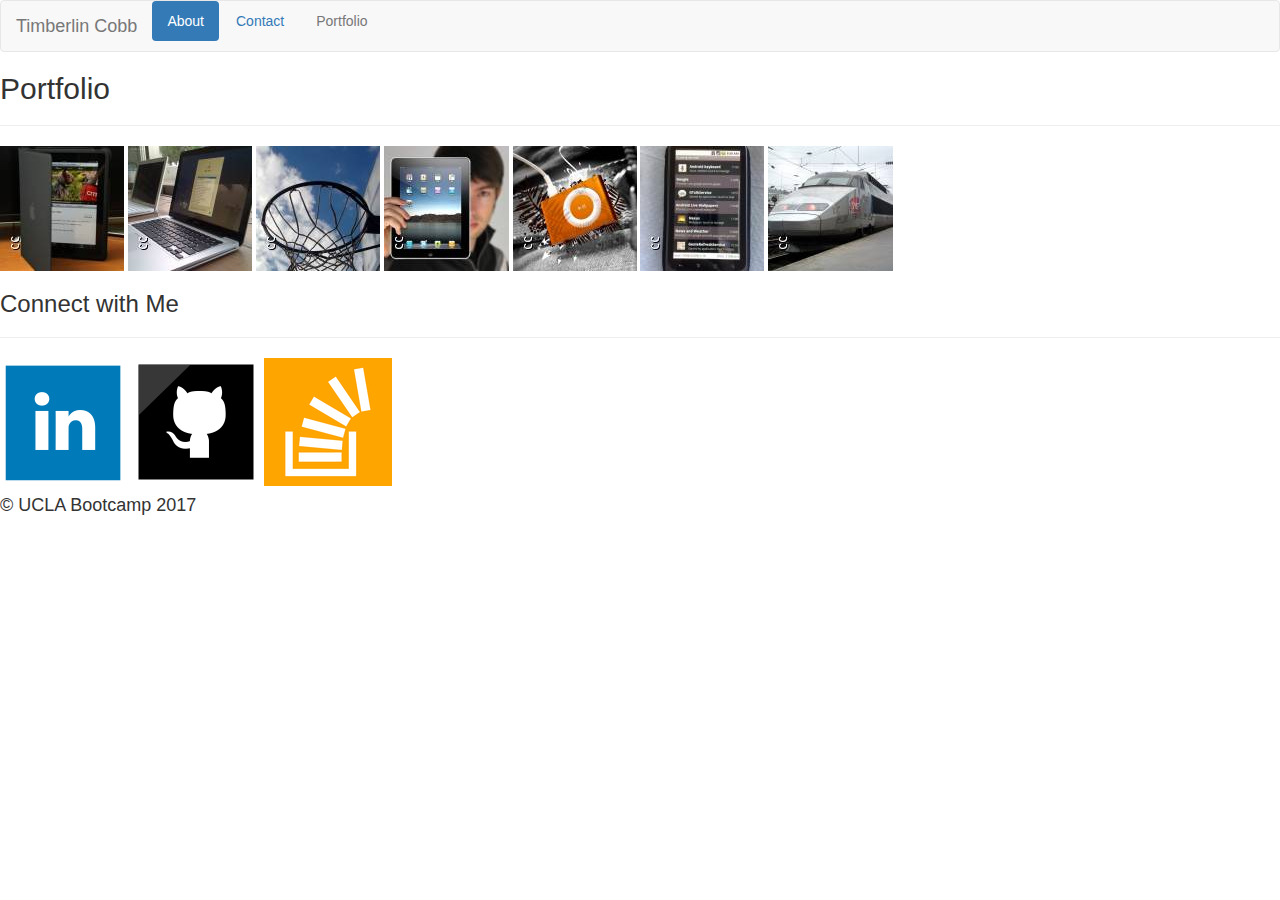
<file: index.html>
<!DOCTYPE html>
<html lang="en">
<head>
	<meta charset="UTF-8">
	<title>Timmie's page</title>
	<link rel="stylesheet" href="https://maxcdn.bootstrapcdn.com/bootstrap/3.3.7/css/bootstrap.min.css" integrity="sha384-BVYiiSIFeK1dGmJRAkycuHAHRg32OmUcww7on3RYdg4Va+PmSTsz/K68vbdEjh4u" crossorigin="anonymous">
	<link rel="stylesheet" href="https://bootswatch.com/solar/bootstrap.min.css">
</head>

<body>
<nav class="navbar navbar-default">
  <div class="container-fluid">
    <div class="navbar-header">
      <button type="button" class="navbar-toggle collapsed" data-toggle="collapse" data-target="#bs-example-navbar-collapse-1">
        <span class="sr-only">Toggle navigation</span>
        <span class="icon-bar"></span>
        <span class="icon-bar"></span>
        <span class="icon-bar"></span>
      </button>
      <a class="navbar-brand" href="#">Timberlin Cobb</a>
    </div>
   <ul class="nav nav-pills">
  	<li class="active"><a href="#">About</a></li>
  	<li><a href="#">Contact</a></li>
  	<li class="disabled"><a href="#">Portfolio</a></li>
  </ul>
 </div>  
</nav>
<div id="wrapper">  
  <section>
    <div id="sectionBio">
      <h2>Portfolio</h2>
       <hr class="Section1">
       <img src="images/Carrycode.jpeg"/>
       <img src="images/Hackmaster.jpeg"/>
       <img src="images/Hoopsgame.jpeg"/>
       <img src="images/Mindgames.jpeg"/>
       <img src="images/Musicjam.jpeg"/>
       <img src="images/Responsivedesign.jpeg"/>
       <img src="images/Streamline-code.jpeg"/>
    </div>
   </section>
  
  <aside>
    <div id="mediaBox">
     <h3>Connect with Me</h3>
      <hr class="Media1"> 
      <a href="http://www.linkedin.com/"><img src="images/linkedin.png"></a>
      <a href="http://www.github.com/"><img src="images/github.png"></a>
      <a href="http://www.stackoverflow.com/"><img src="images/stack.png"></a>  
    </div>
  </aside>
  </div>

   <footer>
     <h4>&copy UCLA Bootcamp 2017</h4>
   </footer> 
  </body>
 </html>

</body>
</html>
</file>
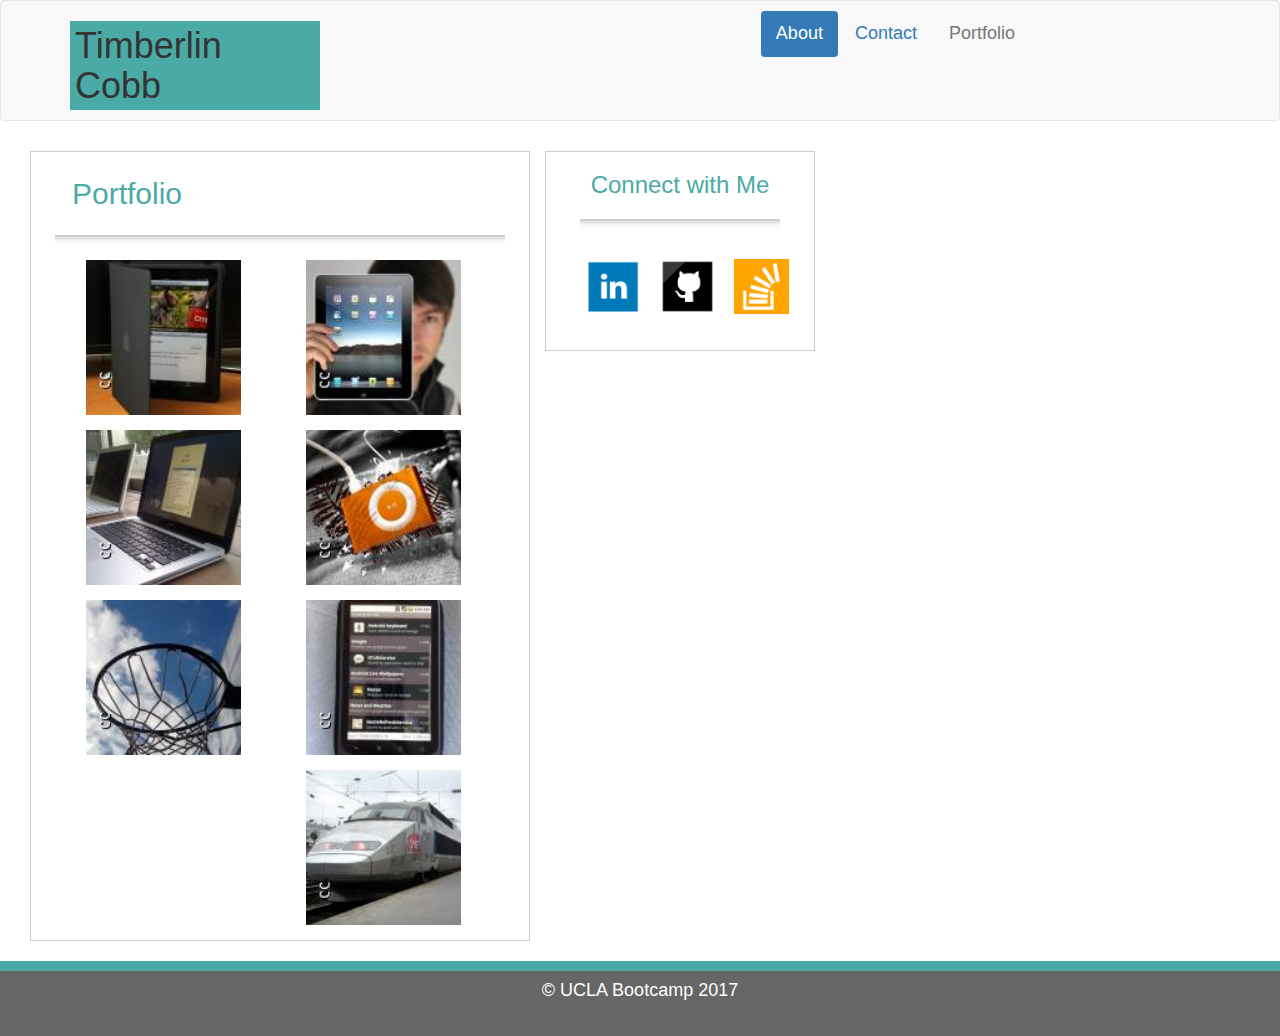
<file: portfolio.html>
<!DOCTYPE html>
<html lang="en">
<head>
	<meta charset="UTF-8">
	<title>Timmie's page</title>
  <link rel="stylesheet" href="css/portfolio.css">
	<link rel="stylesheet" href="https://maxcdn.bootstrapcdn.com/bootstrap/3.3.7/css/bootstrap.min.css" integrity="sha384-BVYiiSIFeK1dGmJRAkycuHAHRg32OmUcww7on3RYdg4Va+PmSTsz/K68vbdEjh4u" crossorigin="anonymous">
	<link rel="stylesheet" href="https://bootswatch.com/solar/bootstrap.min.css">
</head>

<body>

<nav class="navbar navbar-default">
  <div class="container">
    <div class="navbar-header">
      <button type="button" class="navbar-toggle collapsed" data-toggle="collapse" data-target="#bs-example-navbar-collapse-1">
        <span class="sr-only">Toggle navigation</span>
        <span class="icon-bar"></span>
        <span class="icon-bar"></span>
        <span class="icon-bar"></span>
      </button>
      <h1>Timberlin Cobb</h1>
    </div>
   <ul class="nav nav-pills">
  	<li class="active"><a href="#">About</a></li>
  	<li><a href="#">Contact</a></li>
  	<li class="disabled"><a href="#">Portfolio</a></li>
  </ul>
 </div>  
</nav>
<div class="span12 pagination-centered">
 <div class="container-fluid">
  <div class="col-md-8">
  <section> 
     <h2>Portfolio</h2>
     <hr class="Section1">
   <div class="row">
    <div class="col-sm-5">
       <img src="images/Carrycode.jpeg"/>
       <img src="images/Hackmaster.jpeg"/>
       <img src="images/Hoopsgame.jpeg"/>
    </div>
    <div class="col-sm-5">
       <img src="images/Mindgames.jpeg"/>
       <img src="images/Musicjam.jpeg"/>
       <img src="images/Responsivedesign.jpeg"/>
       <img src="images/Streamline-code.jpeg"/>
    </div>
  </section>
  
  <div class="row">
   <div class="col-sm-2">
    <aside>
      <div id="mediaBox">
      <h2>Connect with Me</h2>
      <hr class="section1">
      <a href="http://www.linkedin.com/"><img src="images/linkedin.png"></a>
      <a href="http://www.github.com/"><img src="images/github.png"></a>
      <a href="http://www.stackoverflow.com/"><img src="images/stack.png"></a>
      </div>
     </aside>
    </div>
   </div>
  </div>
 </div>
 
   
   <footer>
     <h4>&copy UCLA Bootcamp 2017</h4>
   </footer> 
  
  </body>
 </html>
</body>
</html>
</file>
<file: css/portfolio.css>
html {
	box-sizing: border-box;
}

*, *:before, *:after {
	box-sizing: inherit;
 }


h1 {
	display: inline;
	float: left;
	width: 250px;
	padding: 5px;
	margin-left: 150px;
	background-color: #4aaaa5;
	font-family: Kaushan Script, Georgia, serif;
	color: #fff;
	font-size: 10px;
}

nav ul {
	float: right;
	margin-right: 180px;
	padding-top: 10px;
	font-size:18px;
	list-style: none;
}

nav li {
	display: inline;
}

a {
	color: #777777;
	text-decoration: none;
}

section {
	float: left;
	width: 500px;
	height: 650	px;
	margin-top: 10px;
	margin-bottom: 20px;
	border: 1px solid #cccccc;
}

section h2 {
	padding: 5px;
	color: #4aaaa5;
	font-size: 30px;
	margin-left: 36px;
	margin-bottom: 5px;
	margin-top: 20px;
}

section hr {
	margin-bottom: 15px;
	height: 10px;
	width: 450px;
  	border: 0;
  	box-shadow: 0 10px 10px -10px #8c8c8c inset;
}

section img {
	width: 155px;
	height: 155px;
	margin-bottom: 15px;
	margin-left: 55px;
}

	
aside #mediaBox {
	height: 200px;
	width: 270px;
	margin-top: 10px;
	text-align: center;
	border: 1px solid #cccccc;
}

aside hr {
	margin-bottom: 5px;
	height: 10px;
	width: 200px;
  	border: 0;
  	box-shadow: 0 10px 10px -10px #8c8c8c inset;
}

aside #mediaBox h2 {
	color: #4aaaa5;
	font-size: 24px;	
}

aside #mediaBox img {
	display: inline;
	height: 55px;
	width: 55px;
	margin-top: 25px;
	margin-left: 15px;	
	margin-right: auto;
}

footer {
	border-top: 10px solid #4aaaa5;
	padding: .05px;
	clear: both;
	background-color: #666666;
	height: 75px;
	color: #fff;
	text-align: center;
	font-size: 14px;
	margin: 0 auto;
}
</file>
